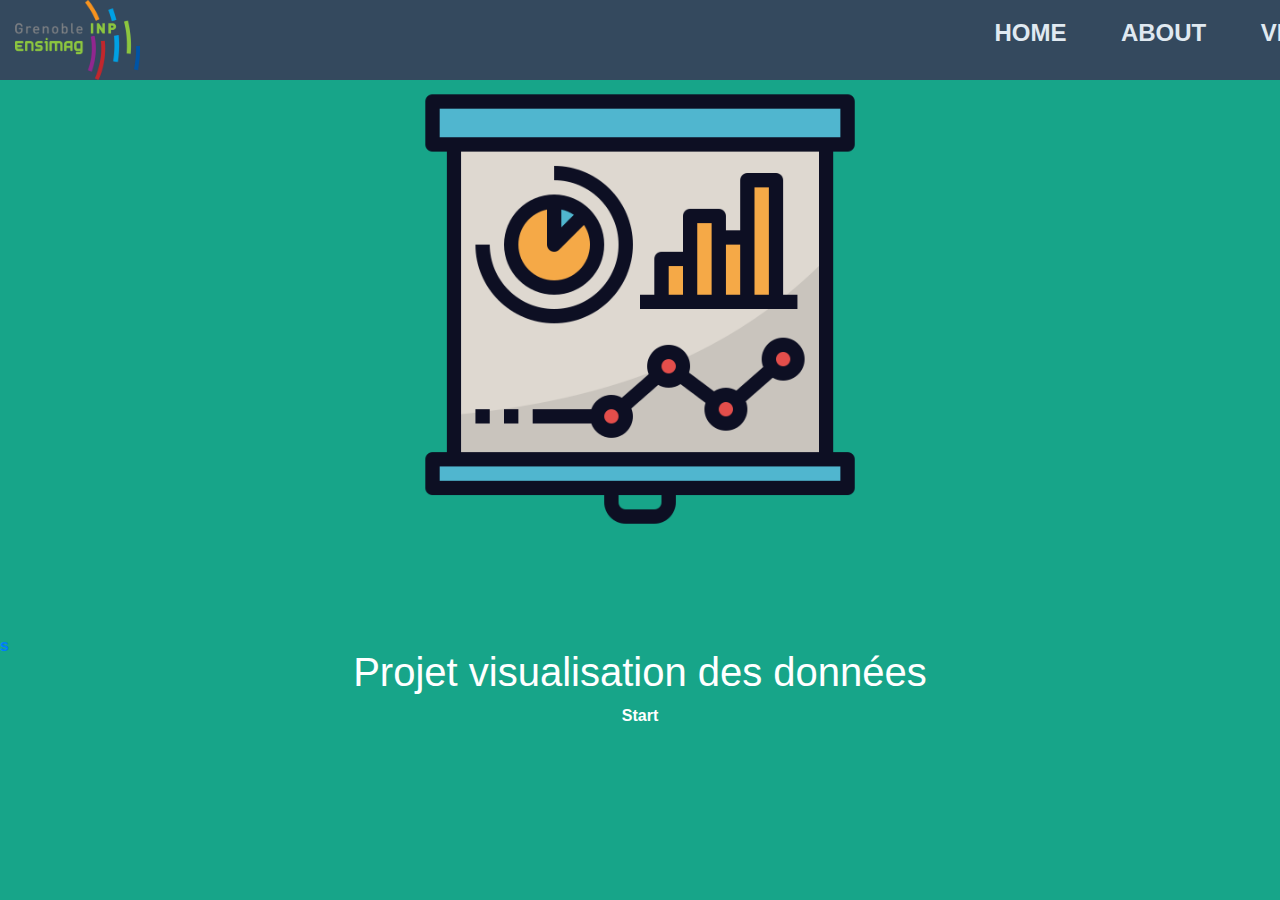
<file: index.html>
<!DOCTYPE html>
<html>
  <head>
    <!-- Required meta tags -->
    <meta charset="utf-8">
    <meta name="viewport" content="width=device-width, initial-scale=1, shrink-to-fit=no">

    <!-- Bootstrap CSS -->
    <link rel="stylesheet" href="https://stackpath.bootstrapcdn.com/bootstrap/4.5.2/css/bootstrap.min.css" integrity="sha384-JcKb8q3iqJ61gNV9KGb8thSsNjpSL0n8PARn9HuZOnIxN0hoP+VmmDGMN5t9UJ0Z" crossorigin="anonymous">

    <title>Data-viz</title>
    <link rel="stylesheet" href="css/style.css">
    <script src="https://ajax.googleapis.com/ajax/libs/jquery/2.1.1/jquery.min.js"></script>
    <script src="https://maxcdn.bootstrapcdn.com/bootstrap/3.3.7/js/bootstrap.min.js"></script>
    <script src="https://d3js.org/d3.v6.min.js"></script>
  </head>
  <body >
    <div class="container-fluid Begin ">
      <img class="img" src = "css/logo.png" alt="My Logo">
      <p class="text" style="max-width:30%;color:white;font-size:24px;position:relative;top: 15px; left: 850px;display: inline-block;
    vertical-align: top; font-weight:bold;"><a href="http://localhost:8000/" style="color:#E0E9F1;">HOME</a></p>
      <p class="text" style="max-width:30%;color:white;font-size:24px;position:relative;top: 15px; left: 900px;display: inline-block;
    vertical-align: top; font-weight:bold;"><a href="http://localhost:8000/figures.html#nav-contact" style="color:#E0E9F1;">ABOUT</a></p>
      <p class="text" style="max-width:30%;color:white;font-size:24px;position: relative;top: 15px; left: 950px;display: inline-block;
    vertical-align: top; font-weight:bold;"><a href="http://localhost:8000/figures.html" style="color:#E0E9F1;" > VISUALISATION </a></p>
      <div class="nav-scroller rounded bg-white shadow-sm">
      </div>
    </div>
    <div class="col align-self-start body_acc">
    </div>
    <div class="col align-self-middle body_acc">
    </div>
      <div class="row justify-content-center body_acc">
        <img class="center-block " src = "css/infographic.png" alt="Maj">
      </div>
      <div class="row justify-content-center body_text">
        <H1 class="title_first_page">Projet visualisation des données</H1>
      </div>
      <a href="figures.html#html" ><p style="text-align:center ; transform: translateY(110px);animation: slideUp .8s ease-in-out forwards .8s;width: :100%;font-family: 'Trebuchet MS', Helvetica, sans-serif;font-weight: bold; color:white;}">Start</p>s</a>
  </body>
</html>
</file>
<file: css/style.css>
.up-header{
	background-color : #34495E    ;
	height : 100px
}
.end_page{
	background-color : #EBEDEF ;
	height : 100px
}
.header{
	background-color: #34495E   ;
	height : 400px

}

.Blues .q1-9{
	background-color: #EBEDEF;
}
.Blues .q2-9{
	background-color: #EBEDEF;
}
.Blues .q3-9{
	background-color: #EBEDEF;
}
.Blues .q4-9{
	background-color: #EBEDEF;
}
.Blues .q5-9{
	background-color: #EBEDEF;
}
.Blues .q6-9{
	background-color: #EBEDEF;
}
.Blues .q7-9{
	background-color: #EBEDEF;
}
.Blues .q8-9{
	background-color: #EBEDEF;
}
.q0-9{
	background-color: #EBEDEF;
}

div.tooltip {
    position: absolute;
    text-align: center;
    color: black;
    width: 275px;
    height: 37px;
    padding: 2px;
    font: 12px sans-serif;
    background: grey;
    border: 0px;
    border-radius: 8px;
    pointer-events: none;
}

.btt{
	margin-bottom: 20px;

}

.side{
	background-color : #85929E  ;
	line-height: 30px;
	color : black;

}

.nav-link{
	color : black;
	font-size: 15px;
}

.body_class{
	background-color: #EBEDEF;

}

body{
	background-color:#17A589  ;
	font-family: 'Trebuchet MS', Helvetica, sans-serif;
	font-weight: bold;
}

.Begin{
	background-color: #34495E    ;
}
.footer {
    position: relative;
    bottom: 0;
    width: 100%;
    height: 100px;
    background-color: #34495E;
    color: #EBEDEF;
}


.title{
	color:black;
}

.foot{
	color:black;
}

.img{
	max-width:10%;
    height:auto;
}

.img_cars{
	max-width:0%;
    height:auto;
    position:absolute;
    top: 90px; left: 750px;
}

.img2{
	max-width:100%;
    height:auto;
}

.Img_acc{
	max-width:100%;

}

.title_first_page{
	color:white;
	display: table-cell;
  	transform: translateY(110px);

}
.img_mail{
	width:10%;
	height:10%;
	filter:contrast(1000%); 
}

.img_acc{
	width:22%;
	height:22%;

}

.title_first_page{

  display: flex;
  flex-direction: column;
  justify-content: center;
  text-align: center;
}
.btn{

}


.tableau-variable-visuelle{
	width:60%;
	height:50%;
}


.center-block{
	width:35%;
	height:35%;
	
}

.image_block{
	background-color:red;
	min-height: 200px;

}

.image_block1{
	background-color:red;
	min-height: 200px;
}


.image_block2{
	background-color:red;
	min-height: 200px;
}

.body_acc{
    width: :100%;
    font-family: 'Trebuchet MS', Helvetica, sans-serif;
	font-weight: bold;
}


.footer_acc{
	background-color:#34495E;
	min-height: 60px;
	animation-name: slidein;
}



.para{
	text-indent: 60xp;
	text-align: justify;
}

.legend rect {
 fill:white;
 stroke:black;
 opacity:0.8; }
</file>
